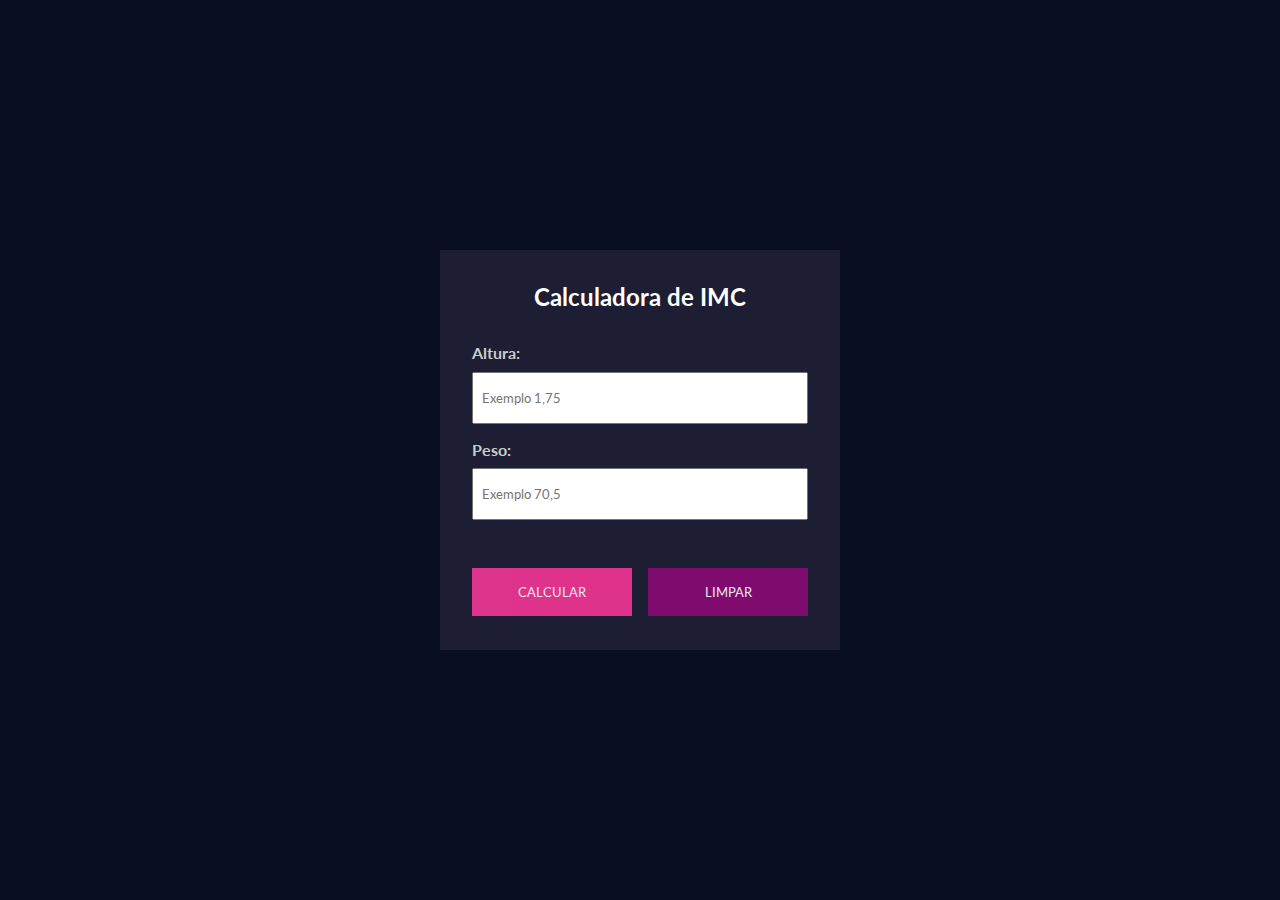
<file: index.html>
<!DOCTYPE html>
<html lang="pt-br">
  <head>
    <meta charset="UTF-8" />
    <meta http-equiv="X-UA-Compatible" content="IE=edge" />
    <meta name="viewport" content="width=device-width, initial-scale=1.0" />
    <title>Calculadora de IMC</title>
    <link rel="stylesheet" href="css/styles.css" />
    <link rel="preconnect" href="https://fonts.googleapis.com" />
    <link rel="preconnect" href="https://fonts.gstatic.com" crossorigin />
    <link
      href="https://fonts.googleapis.com/css2?family=Lato:ital,wght@0,100;0,300;0,400;0,700;0,900;1,100;1,300;1,400;1,700;1,900&display=swap"
      rel="stylesheet"
    />
    <script src="js/scripts.js" defer></script>
  </head>
  <body>
    <div class="container">
      <div id="calc-container">
        <h2>Calculadora de IMC</h2>
        <form id="imc-form">
          <div class="form-inputs">
            <div class="form-control">
              <label for="height">Altura:</label>
              <input
                type="text"
                name="height"
                id="height"
                placeholder="Exemplo 1,75"
                required
              />
            </div>
            <div class="form-control">
              <label for="weight">Peso:</label>
              <input
                type="text"
                name="weight"
                id="weight"
                placeholder="Exemplo 70,5"
              />
            </div>
          </div>
          <div class="action-control">
            <button id="calc-btn">Calcular</button>
            <button id="clear-btn">Limpar</button>
          </div>
        </form>
      </div>
      <div id="result-container" class="hide">
        <p id="imc-number">Seu IMC: <span></span></p>
        <p id="imc-info">Situação atual: <span></span></p>
        <h3>Confira as classificações</h3>
        <div id="imc-table">
          <div class="table-header">
            <h4>IMC</h4>
            <h4>Classificação</h4>
            <h4>Obesidade</h4>
          </div>
        </div>
        <button id="back-btn">Voltar</button>
      </div>
    </div>
  </body>
</html>
</file>
<file: css/styles.css>
* {
    margin: 0;
    padding: 0;
    box-sizing: border-box;
    font-family: "Lato", sans-serif;
  }
  
  body {
    background-color: #090e22;
    display: flex;
    justify-content: center;
    align-items: center;
    min-height: 100vh;
    color: #fff;
  }
  
  .hide {
    display: none !important;
  }
  
  .container {
    min-width: 400px;
    min-height: 400px;
    background-color: #1d1e33;
    padding: 2rem;
  }
  
  /* IMC Form */
  #calc-container h2 {
    text-align: center;
    margin-bottom: 2rem;
  }
  
  .form-inputs {
    display: flex;
    flex-direction: column;
    justify-content: space-between;
  }
  
  .form-control {
    display: flex;
    flex: 1;
    flex-direction: column;
    margin-bottom: 1rem;
  }
  
  .form-control label {
    font-weight: bold;
    margin-bottom: 0.6rem;
    color: #ccc;
  }
  
  .form-control input {
    padding: 1rem 0.5rem;
  }
  
  .action-control {
    display: flex;
    justify-content: space-between;
    margin-top: 2rem;
    gap: 1rem;
  }
  
  button {
    text-transform: uppercase;
    padding: 1rem 1.5rem;
    background-color: #f43695;
    border: none;
    color: #fff;
    cursor: pointer;
    opacity: 0.9;
    flex: 1;

  }

  button:hover {
    opacity: 1;

  }
  
  #clear-btn{
    background-color: #8a0a75;
  }

/*Table*/
  #result-container{
    text-align: center;
    display: flex;
    flex-direction: column;
  }

  #imc-number {
    font-size: 2.4rem;
    margin-bottom: 0,6rem;
    
  }

  #imc-info{
      
font-size: 1.4rem;
color: #ccc;
  }
  
  #result-container h3{

    margin-top: 1rem;
    color: #dfdfdf;
  }

  #imc-table{

    margin: 1.5rem 0;
    font-size: 0.8rem;
  }

  .table-header{
    font-weight: bold;
    color:#ccc;
  }

  .table-header,
  .table-data {
    display: flex;
    justify-content: space-between;
    margin-bottom: 0.5rem;
    padding-bottom:0.5rem;
    border-bottom: 1px solid #eb04ae;

  }

  .table-header h4,
  .table-data p {
    flex:1;
  }
  .table-header h4:nth-child(3),
  .table-data p:nth-child(3){
    max-width: 80px;

}

#back-btn {

    align-self: center;
}

.good {
    color:#eb04ae;
}

.low {

    color: blueviolet;

}

.mediu {
 color: coral; 

}

.high {

color: #eb04ae;    
}
</file>
